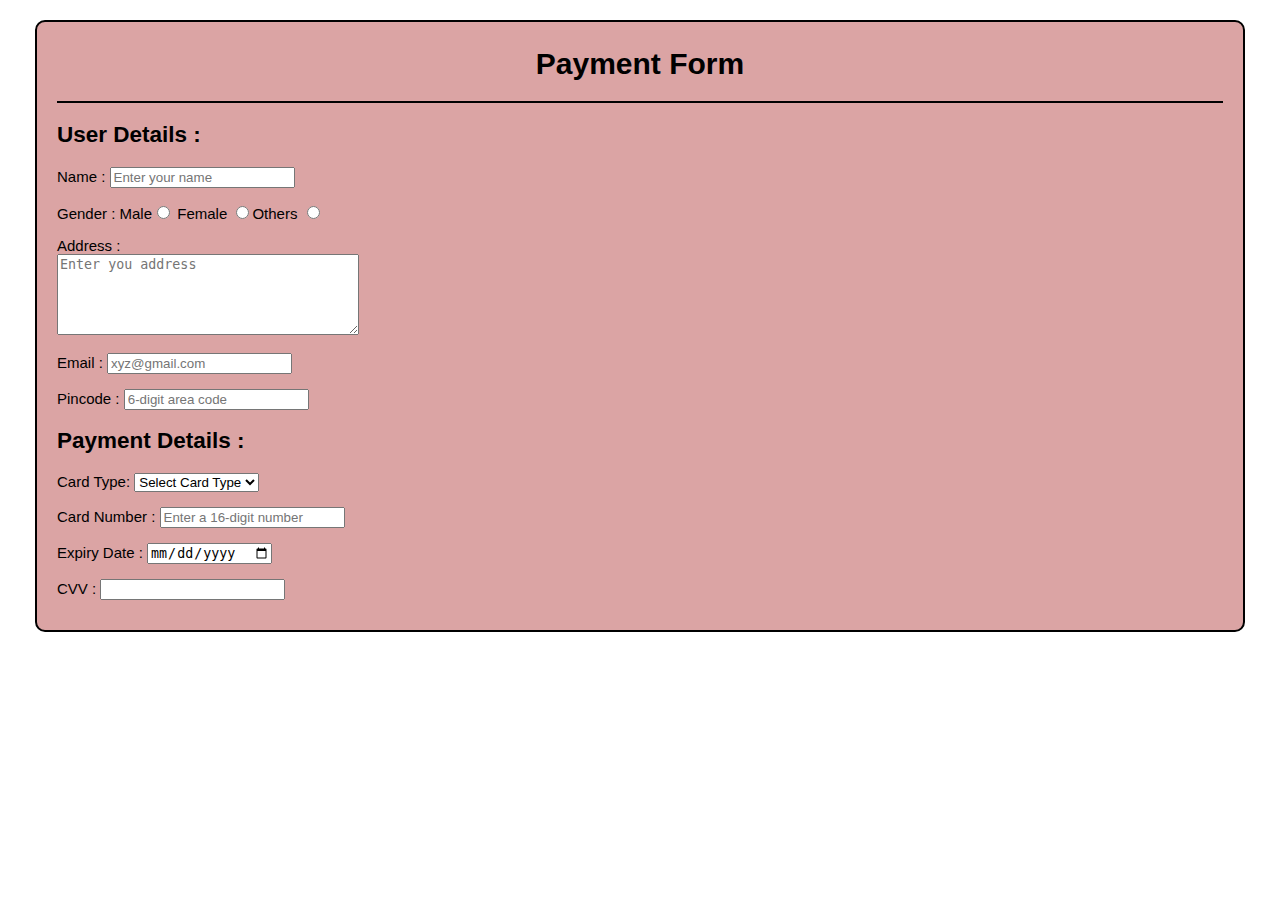
<file: index.html>
<!DOCTYPE html>
<html lang="en">
<head>
    <meta charset="UTF-8">
    <meta http-equiv="X-UA-Compatible" content="IE=edge">
    <meta name="viewport" content="width=device-width, initial-scale=1.0">
    <link href="https://cdn.jsdelivr.net/npm/bootstrap@5.1.0/dist/css/bootstrap.min.css" rel="stylesheet"
    integrity="sha384-KyZXEAg3QhqLMpG8r+8fhAXLRk2vvoC2f3B09zVXn8CA5QIVfZOJ3BCsw2P0p/We" crossorigin="anonymous">
    <script src="https://cdn.jsdelivr.net/npm/bootstrap@5.1.0/dist/js/bootstrap.bundle.min.js"
    integrity="sha384-U1DAWAznBHeqEIlVSCgzq+c9gqGAJn5c/t99JyeKa9xxaYpSvHU5awsuZVVFIhvj" crossorigin="anonymous">
    </script>
    <title>Payment Form</title>
    <link rel="stylesheet" href="second.css">
</head>
<body>
    <div class="container">
        <center>
        <form action="payment_form" method="post">
        <h1>Payment Form</h1>
        <hr color="black">
        </center> 
        <div>
            <h2 class="user_details"> User Details : </h2>
            <p>Name : <input type="text" placeholder="Enter your name" name="name" required></p>
            <p>Gender : Male<input type="radio" name="gender" id="name"> Female <input type="radio" name="gender" id="name">Others <input type="radio" name="gender" id="name"> </p>
            <p>
                Address : <br>
                <textarea placeholder="Enter you address" name="address" id="address" cols="35" rows="5"></textarea>
            </p>
            <p>
                Email : <input type="email"  required placeholder="xyz@gmail.com">
            </p>
            <p>
                Pincode : <input type="number" required placeholder="6-digit area code">
            </p>
        </div>
        <h2 class="pay_details">Payment Details :</h2>
        </form>
        <p>Card Type:
            <select name="card" id="card">
                <option value="">Select Card Type</option>
                <option value="visa">Visa</option>
                <option value="mastercard">Mastercard</option>
                <option value="rupay">Rupay</option>
            </select>
            <p>
                Card Number : <input type="number" placeholder="Enter a 16-digit number" required>
            </p>
        </p>
        <p>
            Expiry Date : <input type="date"  id="date">
        </p>
        <p>
            CVV : <input type="password" value="" required>
        </p>
        <!-- <input type="submit" value="Pay Now"> -->
        <form action="">
            <form><script src="https://checkout.razorpay.com/v1/payment-button.js" data-payment_button_id="pl_IDsAslex62ULHe" async> </script> 
        </form>
    </div>
</body>
</html>
</file>
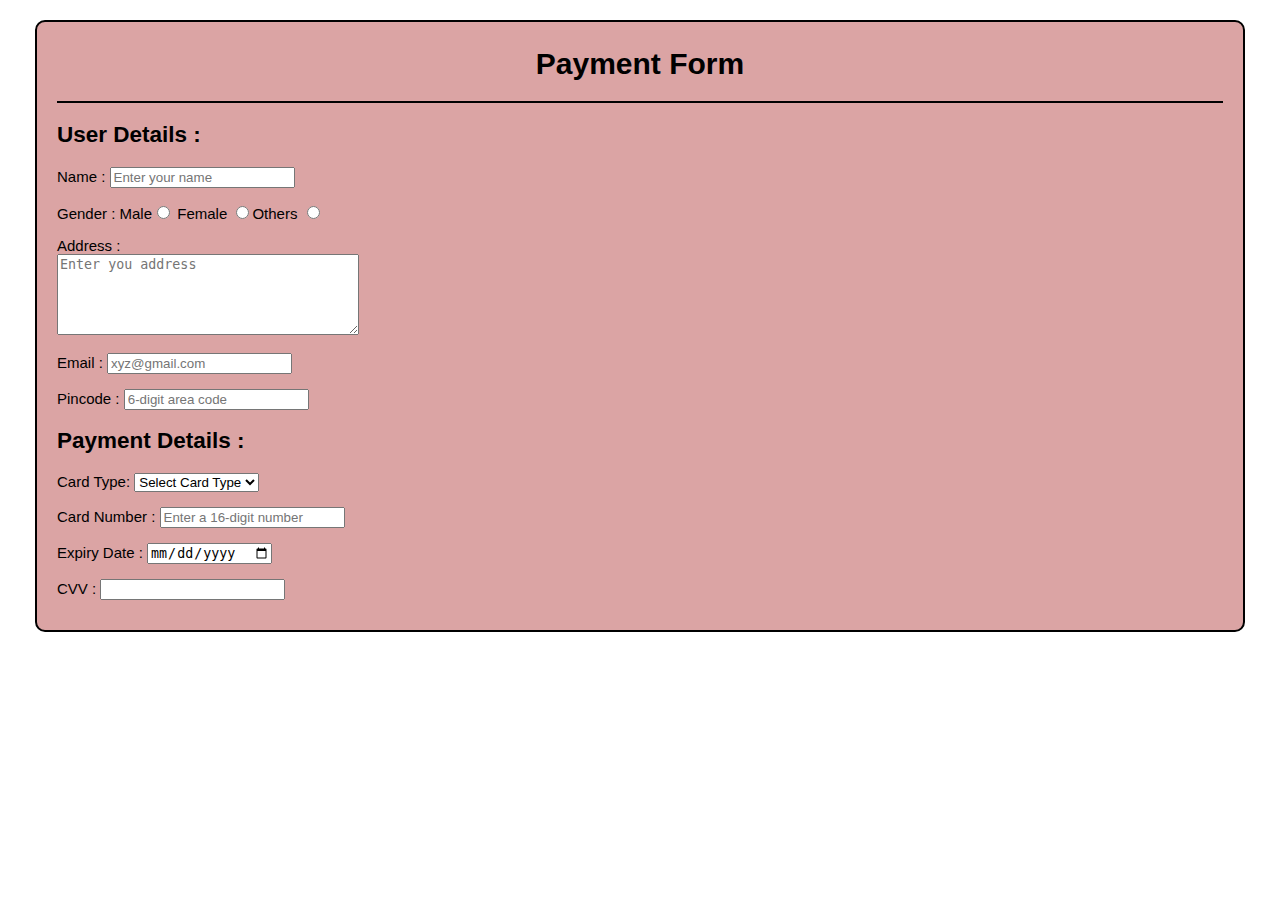
<file: second.html>
<!DOCTYPE html>
<html lang="en">
<head>
    <meta charset="UTF-8">
    <meta http-equiv="X-UA-Compatible" content="IE=edge">
    <meta name="viewport" content="width=device-width, initial-scale=1.0">
    <link href="https://cdn.jsdelivr.net/npm/bootstrap@5.1.0/dist/css/bootstrap.min.css" rel="stylesheet"
    integrity="sha384-KyZXEAg3QhqLMpG8r+8fhAXLRk2vvoC2f3B09zVXn8CA5QIVfZOJ3BCsw2P0p/We" crossorigin="anonymous">
    <script src="https://cdn.jsdelivr.net/npm/bootstrap@5.1.0/dist/js/bootstrap.bundle.min.js"
    integrity="sha384-U1DAWAznBHeqEIlVSCgzq+c9gqGAJn5c/t99JyeKa9xxaYpSvHU5awsuZVVFIhvj" crossorigin="anonymous">
    </script>
    <title>Payment Form</title>
    <link rel="stylesheet" href="second.css">
</head>
<body>
    <div class="container">
        <center>
        <form action="payment_form" method="post">
        <h1>Payment Form</h1>
        <hr color="black">
        </center> 
        <div>
            <h2 class="user_details"> User Details : </h2>
            <p>Name : <input type="text" placeholder="Enter your name" name="name" required></p>
            <p>Gender : Male<input type="radio" name="gender" id="name"> Female <input type="radio" name="gender" id="name">Others <input type="radio" name="gender" id="name"> </p>
            <p>
                Address : <br>
                <textarea placeholder="Enter you address" name="address" id="address" cols="35" rows="5"></textarea>
            </p>
            <p>
                Email : <input type="email"  required placeholder="xyz@gmail.com">
            </p>
            <p>
                Pincode : <input type="number" required placeholder="6-digit area code">
            </p>
        </div>
        <h2 class="pay_details">Payment Details :</h2>
        </form>
        <p>Card Type:
            <select name="card" id="card">
                <option value="">Select Card Type</option>
                <option value="visa">Visa</option>
                <option value="mastercard">Mastercard</option>
                <option value="rupay">Rupay</option>
            </select>
            <p>
                Card Number : <input type="number" placeholder="Enter a 16-digit number" required>
            </p>
        </p>
        <p>
            Expiry Date : <input type="date"  id="date">
        </p>
        <p>
            CVV : <input type="password" value="" required>
        </p>
        <!-- <input type="submit" value="Pay Now"> -->
        <form action="">
            <form><script src="https://checkout.razorpay.com/v1/payment-button.js" data-payment_button_id="pl_IDsAslex62ULHe" async> </script> 
        </form>
    </div>
</body>
</html>
</file>
<file: second.css>
*{
    box-sizing: border-box ;
}
body{
    font-family:'Trebuchet MS', 'Lucida Sans Unicode', 'Lucida Grande', 'Lucida Sans', Arial, sans-serif;
    margin : 15px 30px;
    font-size: 15px;
    padding: 5px;
}

.container{
    background-color: rgb(219, 164, 164);
    padding: 5px 20px 15px 20px;
    border: 2px solid black;
    border-radius: 10px;
}
/* input[type=submit]{
    background-color: rgb(120, 187, 165);
    color: white;
    font-size: 15px;
    padding: 10px 15px;
    border: none;
    cursor:context-menu;
}
input[type=submit]:hover{
    background-color: blueviolet;
} */
</file>
